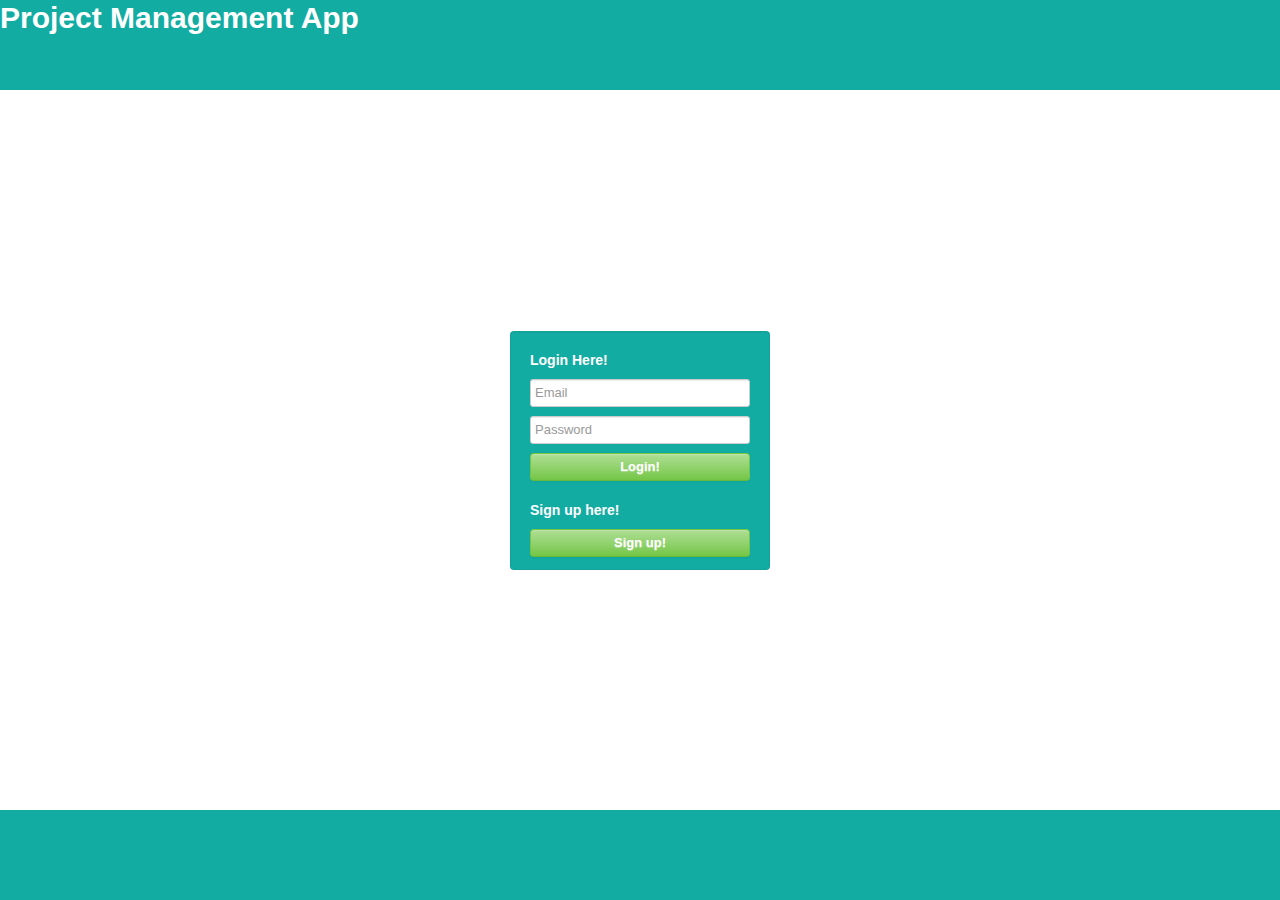
<file: app/index.html>
<!doctype html>
<html ng-app="mpdapp">
<head>
<meta charset="utf-8">

<title>Project Management App</title>
<meta name="description" content="Project ManagementApp">
<meta name="viewport" content="width=device-width">
<link rel="stylesheet" href="css/bootstrap.min.css">
<link rel="stylesheet" href="css/main.css">
<script type="text/javascript" src="http://ajax.googleapis.com/ajax/libs/jquery/1.7.2/jquery.min.js"></script>
<script type="text/javascript" src="js/bootstrap-acknowledgeinput.min.js"></script>
<script type="text/javascript" src="http://www.parsecdn.com/js/parse-1.2.1.min.js"></script>
<script type="text/javascript" src="https://www.google.com/jsapi"></script>
<script src="http://code.highcharts.com/highcharts.js"></script>
<script src="http://code.highcharts.com/modules/exporting.js"></script>
<script src="js/parseKey.js"></script>
<script src="js/angular.min.js"></script>
<script src="js/app.js"></script>
<script src="js/controllers.js"></script>
<script src="js/services.js"></script>
</head>
<body>
<div class="navbar navbar-fixed-top register" id="header">
  <h1>Project Management App</h1>
</div>
<div id="content-wrapper">
<div ng-view id="content"></div>
</div>
<div class="navbar navbar-fixed-bottom register" id="footer">
</div>
</body>
</html>
</file>
<file: app/css/main.css>
html {
  height:100%;
}

body {
  height:100%;
}

.center {
  float:none;
  margin:0 auto;
}

.inactive {
  display:none;
}

.register {
  background-color: rgb(19,172,163);
  color: white;
}

.register label {
  color:white;
}

#header {
  margin-bottom:20px;
  min-height:10%;
}

#content-wrapper {
  display:table;
  height:100%;
  width:100%;
}

#content {
  display:table-cell;
  vertical-align:middle;
}

#footer {
  margin-top:20px;
  min-height:10%;
}

.register-stepImg {
  display: block;
  margin-left: auto;
  margin-right: auto;
  width:50%;
}

#register-pieChart {
  overflow:hidden;
}

.btn-login, .btn-signup, .btn-register {
  background-color: hsl(99, 53%, 53%) !important;
  background-repeat: repeat-x;
  filter: progid:DXImageTransform.Microsoft.gradient(startColorstr="#afde95", endColorstr="#74c647");
  background-image: -khtml-gradient(linear, left top, left bottom, from(#afde95), to(#74c647));
  background-image: -moz-linear-gradient(top, #afde95, #74c647);
  background-image: -ms-linear-gradient(top, #afde95, #74c647);
  background-image: -webkit-gradient(linear, left top, left bottom, color-stop(0%, #afde95), color-stop(100%, #74c647));
  background-image: -webkit-linear-gradient(top, #afde95, #74c647);
  background-image: -o-linear-gradient(top, #afde95, #74c647);
  background-image: linear-gradient(#afde95, #74c647);
  border-color: #74c647 #74c647 hsl(99, 53%, 48%);
  color: #FFF !important;
  text-shadow: 0 1px 1px rgba(255, 255, 255, 0.33);
  -webkit-font-smoothing: antialiased;
  font-weight:bold;
  margin-left:0px;//span class added left margin
}

#register-well {
  padding-bottom:40px;
}

#form-login {
  padding-bottom:30px;
}

#form-register {
  padding-bottom:10px;
}

h4 {
  padding-bottom:10px;
}

h4 {
  padding-bottom:10px;
}
</file>
